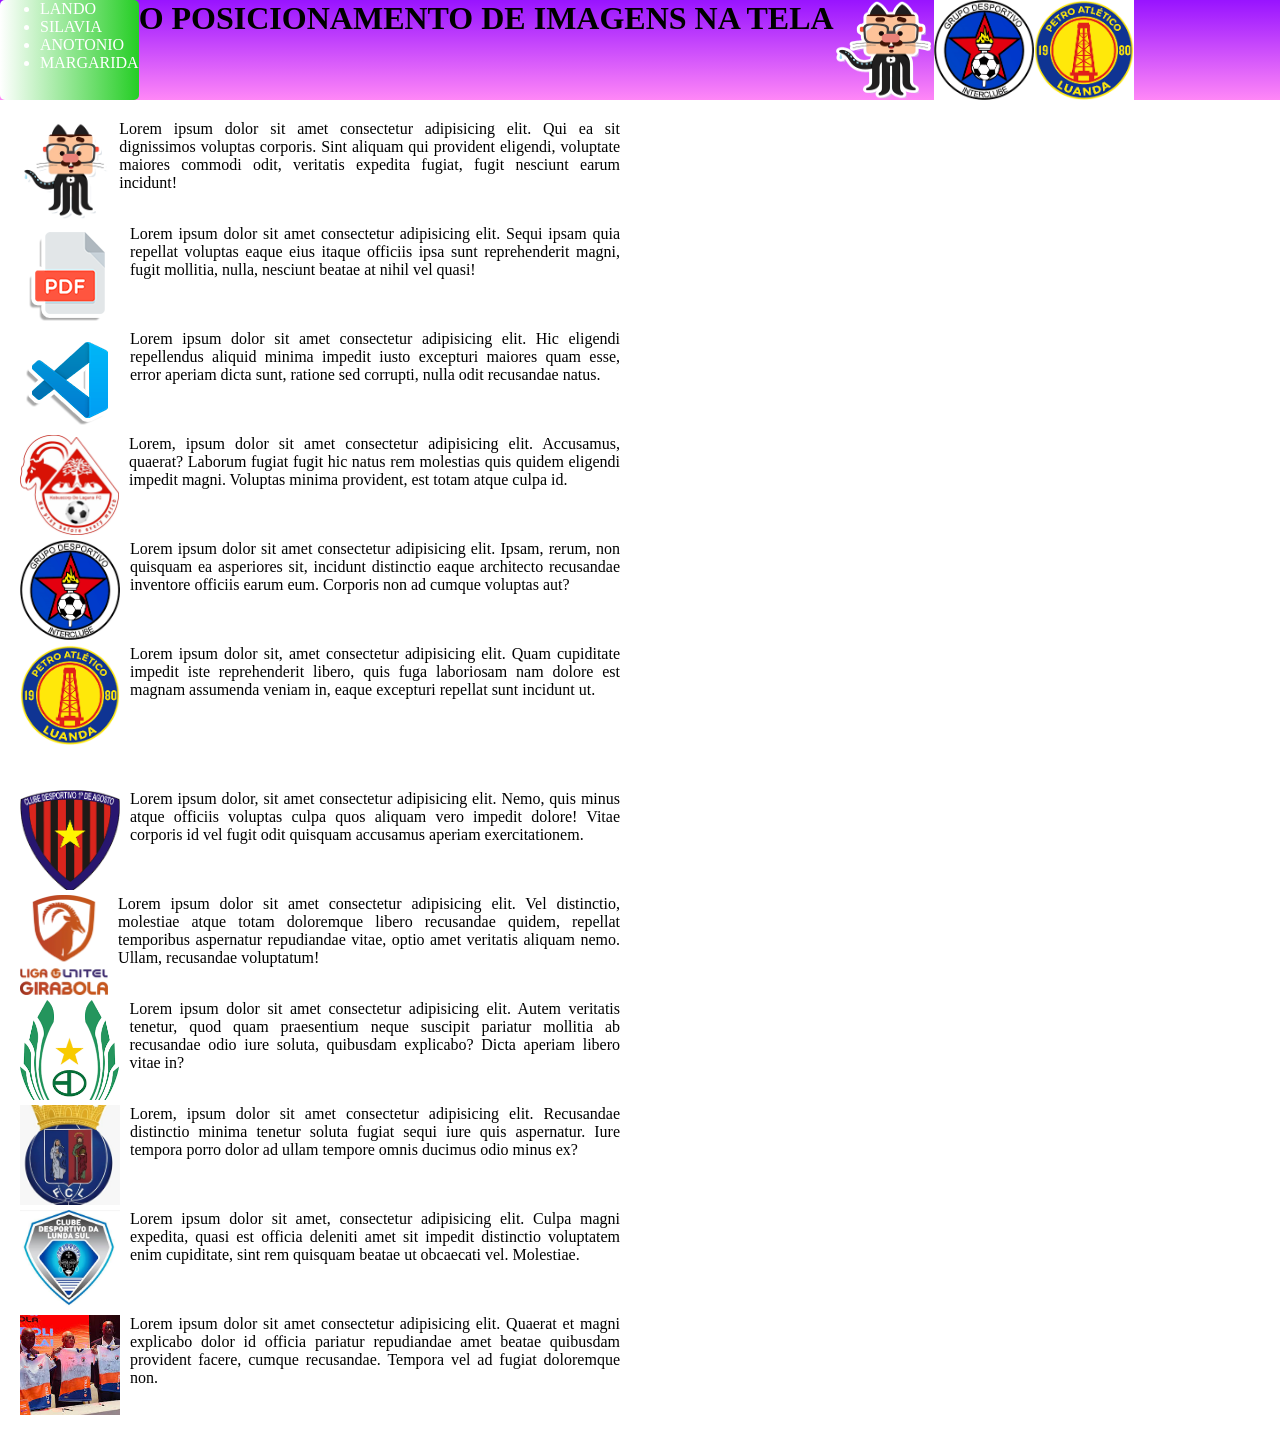
<file: ex001/index.html>
<!DOCTYPE html>
<html lang="en">
<head>
    <meta charset="UTF-8">
    <meta name="viewport" content="width=device-width, initial-scale=1.0">
    <title>propriedade background-img</title>
    <style>
        *{
            margin: 0;
        }
        section{
            margin: auto;
        }
      main{
        display: inline-block;
        margin: 20px 20px;
      }  
      div{
        display:flex;
        gap: 10px;
        margin-bottom: 5px;
        max-width: 600px;
        text-align: justify;
      }
      img{
        width: 100px;
        height: 100px;
      } 
      header{
        display: flex;
        background-image:linear-gradient(to bottom, rgba(144, 0, 255, 0.927) , rgba(255, 0, 238, 0.47));
      }
      nav{
        background-image: linear-gradient(to left, #25ce25 , #ffff);
        color: white;
        border-radius: 5px;
        
      }
    </style>
</head>
<body>
    <header>
        <nav>
            <ul>
                <li>LANDO</li>
                <li>SILAVIA</li>
                <li>ANOTONIO</li>
                <li>MARGARIDA</li>
            </ul>
        </nav>
          <h1> O POSICIONAMENTO DE IMAGENS NA TELA</h1>
          <img src="img/mascote.png" 
          alt="">
          <img src="img/inter.png" alt="">
          <img src="img/petro.png" alt="">
    </header>
    <section>
        <main>
          <div>
              <img src="img/mascote.png" alt="mascote">
              <p>Lorem ipsum dolor sit amet consectetur adipisicing elit. Qui ea sit dignissimos voluptas corporis. Sint aliquam qui provident eligendi, voluptate maiores commodi odit, veritatis expedita fugiat, fugit nesciunt earum incidunt!</p>
        
          </div>
          <div>
            <img src="img/pdf-icon.png" alt="logo do pdf">
            <p>Lorem ipsum dolor sit amet consectetur adipisicing elit. Sequi ipsam quia repellat voluptas eaque eius itaque officiis ipsa sunt reprehenderit magni, fugit mollitia, nulla, nesciunt beatae at nihil vel quasi!</p>
          </div>
          <div>
            <img src="img/vscode-icon.png" alt="logo do vs code">
            <p>Lorem ipsum dolor sit amet consectetur adipisicing elit. Hic eligendi repellendus aliquid minima impedit iusto excepturi maiores quam esse, error aperiam dicta sunt, ratione sed corrupti, nulla odit recusandae natus.</p>
          </div>
          <div>
            <img src="img/cabo.png" alt="logo do cabo">
            <p>Lorem, ipsum dolor sit amet consectetur adipisicing elit. Accusamus, quaerat? Laborum fugiat fugit hic natus rem molestias quis quidem eligendi impedit magni. Voluptas minima provident, est totam atque culpa id.</p>
          </div>
          <div>
            <img src="img/inter.png" alt="logo do inter">
            <p>Lorem ipsum dolor sit amet consectetur adipisicing elit. Ipsam, rerum, non quisquam ea asperiores sit, incidunt distinctio eaque architecto recusandae inventore officiis earum eum. Corporis non ad cumque voluptas aut?</p>
          </div>
          <div>
            <img src="img/petro.png" alt="logo do petro">
            <p>Lorem ipsum dolor sit, amet consectetur adipisicing elit. Quam cupiditate impedit iste reprehenderit libero, quis fuga laboriosam nam dolore est magnam assumenda veniam in, eaque excepturi repellat sunt incidunt ut.</p>
          </div>
        </main>
        <main>
            <div>
                <img src="img/primeiro2.png" alt="logo de agosto">
                <p>Lorem ipsum dolor, sit amet consectetur adipisicing elit. Nemo, quis minus atque officiis voluptas culpa quos aliquam vero impedit dolore! Vitae corporis id vel fugit odit quisquam accusamus aperiam exercitationem.</p>
            </div>
            <div>
                <img src="img/logo-vertical.webp" alt="logo">
                <p>Lorem ipsum dolor sit amet consectetur adipisicing elit. Vel distinctio, molestiae atque totam doloremque libero recusandae quidem, repellat temporibus aspernatur repudiandae vitae, optio amet veritatis aliquam nemo. Ullam, recusandae voluptatum!</p>
            </div>
            <div>
                <img src="img/sagrada.png" alt="sagrada esperança">
                <p>Lorem ipsum dolor sit amet consectetur adipisicing elit. Autem veritatis tenetur, quod quam praesentium neque suscipit pariatur mollitia ab recusandae odio iure soluta, quibusdam explicabo? Dicta aperiam libero vitae in?</p>
            </div>
            <div>
                <img src="img/luanda.jfif" alt="luanda">
                <p>Lorem, ipsum dolor sit amet consectetur adipisicing elit. Recusandae distinctio minima tenetur soluta fugiat sequi iure quis aspernatur. Iure tempora porro dolor ad ullam tempore omnis ducimus odio minus ex?</p>
            </div>
            <div>
                <img src="img/lunda-sul.jfif" alt="lunda sul">
                <p>Lorem ipsum dolor sit amet, consectetur adipisicing elit. Culpa magni expedita, quasi est officia deleniti amet sit impedit distinctio voluptatem enim cupiditate, sint rem quisquam beatae ut obcaecati vel. Molestiae.</p>
            </div>
            <div>
                <img src="img/dirigentes.jfif" alt="dirigentes">
                <p>Lorem ipsum dolor sit amet consectetur adipisicing elit. Quaerat et magni explicabo dolor id officia pariatur repudiandae amet beatae quibusdam provident facere, cumque recusandae. Tempora vel ad fugiat doloremque non.</p>
            </div>
        </main>
    </section>

    
</body>
</html>
</file>
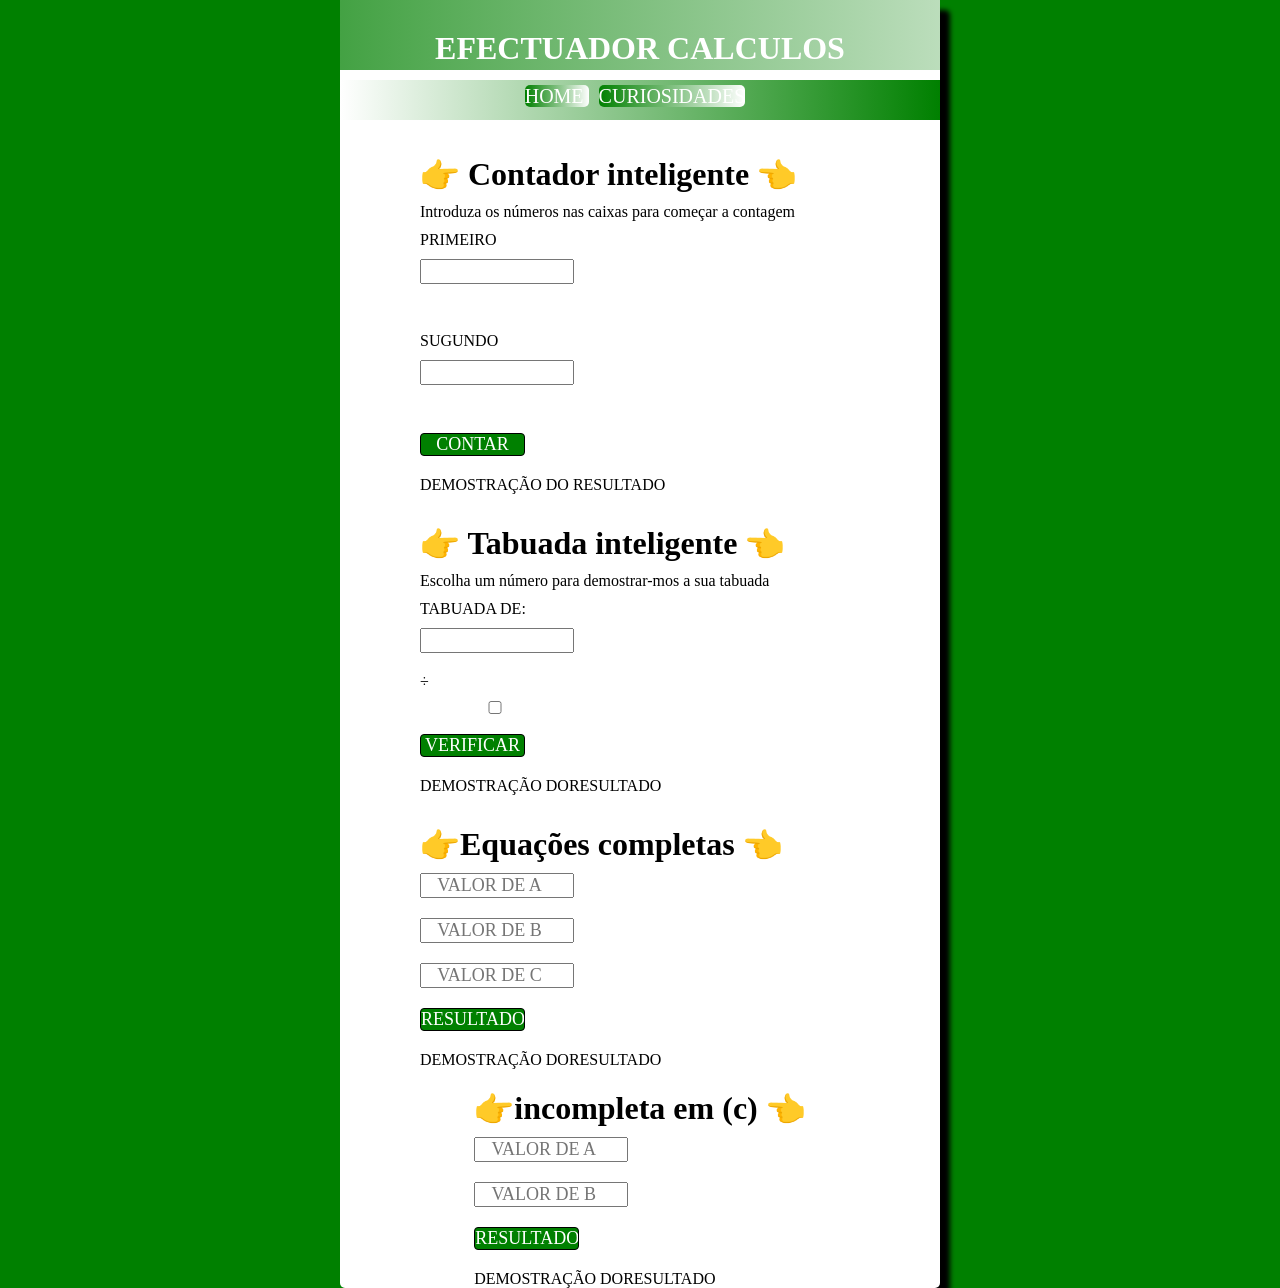
<file: ex002/index.html>
<!DOCTYPE html>
<html lang="pt-br">
<head>
    <meta charset="UTF-8">
    <meta name="viewport" content="width=device-width, initial-scale=1.0">
    <title>lando exercicios</title>
    <link rel="stylesheet" href="style.css">
</head>
<body>
    
    <main class="pincipal">
        <header>
        <h1>EFECTUADOR CALCULOS</h1>
       
    </header>
     <nav>
            <a href="#">HOME </a>
            <a href="#">CURIOSIDADES</a>
        </nav >
        <main class="primeiro">
            <h1> &#x1F449; Contador inteligente &#x1F448;  </h1>
            <p>Introduza os números nas caixas para começar a contagem</p>
            <label for="n1">PRIMEIRO</label>
            <input type="number" id="n1">  <br>
            <label for="n2">SUGUNDO</label>
            <input type="number"  id="n2"> <br>
            <input type="button" value="CONTAR" onclick="contardor()">
            <div id="resultado">
        <p>DEMOSTRAÇÃO DO RESULTADO</p>
        </div>
        </main>
        <main class="segundo">
            <h1> &#x1F449; Tabuada inteligente    &#x1F448; </h1>
            <p>Escolha um número para demostrar-mos a sua tabuada</p>
            <label for="n01">TABUADA DE:</label>
            <input type="number" id="n01"> 
           
            <label for="x2">÷</label>
            <input type="checkbox" name="x1" id="x2" >
            <input type="button" value="VERIFICAR" onclick="tabuada()">
            <div id="resultado2">
                <p>DEMOSTRAÇÃO DORESULTADO</p>
            </div>
        </main>
        <main class="terceiro">
            <h1>&#x1F449;Equações completas  &#x1F448;</h1>
            <input type="number"  id="a" placeholder="VALOR DE A">
             <input type="number"  id="b" placeholder="VALOR DE B">
              <input type="number"  id="c" placeholder="VALOR DE C">
              <input  type="button" value="RESULTADO" onclick="equação()">
              <div id="resultado3">
                <p>DEMOSTRAÇÃO DORESULTADO</p>
              </div>
        
        </main>

        <main class="quatro">
            <h1>&#x1F449;incompleta em (c) &#x1F448;</h1>

            <input type="number"  id="ia" placeholder="VALOR DE A">
            <input type="number"  id="ib" placeholder="VALOR DE B">
            <input type="button" value="RESULTADO" onclick="incompleta()">

            <div id="resultado4">
                <p>DEMOSTRAÇÃO DORESULTADO</p>
            </div>
        </main>
    </main>


    

   
    <script src="java.js"></script> 
</body>
</html>
</file>
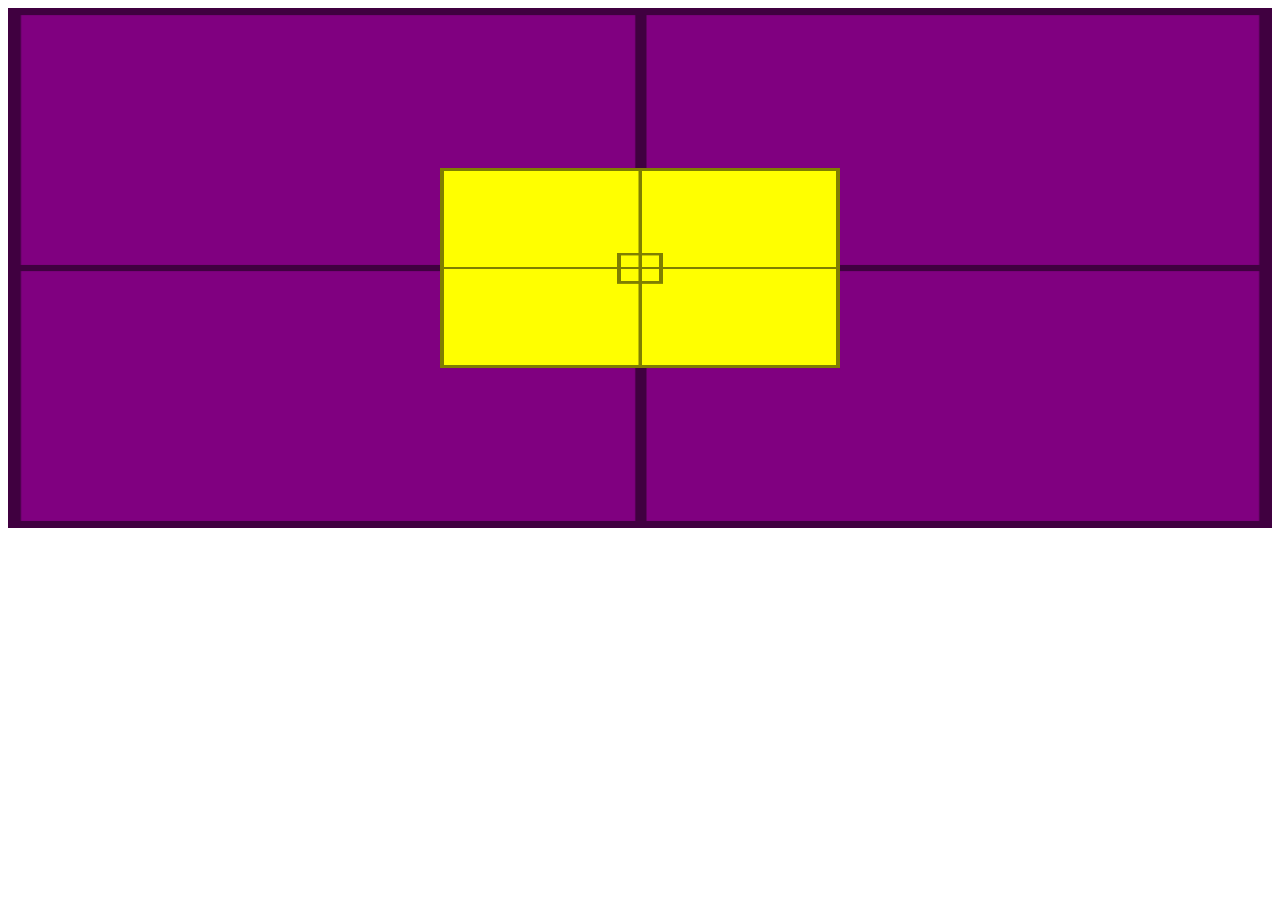
<file: ex004/index.html>
<!DOCTYPE html>
<html lang="pt-br">
<head>
    <meta charset="UTF-8">
    <meta name="viewport" content="width=device-width, initial-scale=1.0">
    <title>centralização vertical de imagem</title>
    <style>
        #conteiner{
            background-image: url("imagens-cap19/target001.png");
            background-size: 100% 100%;
            position: relative;
            background-color: purple;
            height: 500px;
            padding: 10px;
        
        }
        #conteudo{
             background-image: url("imagens-cap19/target001.png");
             background-position: center center;
            background-size: 100% 100%; 
            position: absolute;
            background-color: yellow;
            height: 200px;
            width: 400px;
            transform:translate(-50% , -50%) ;
    

            left: 50%;
            top:  50%;
        }   
    </style>
</head>
<body>
    <section id="conteiner">
        <article id="conteudo">

        </article>
    </section>
</body>
</html>
</file>
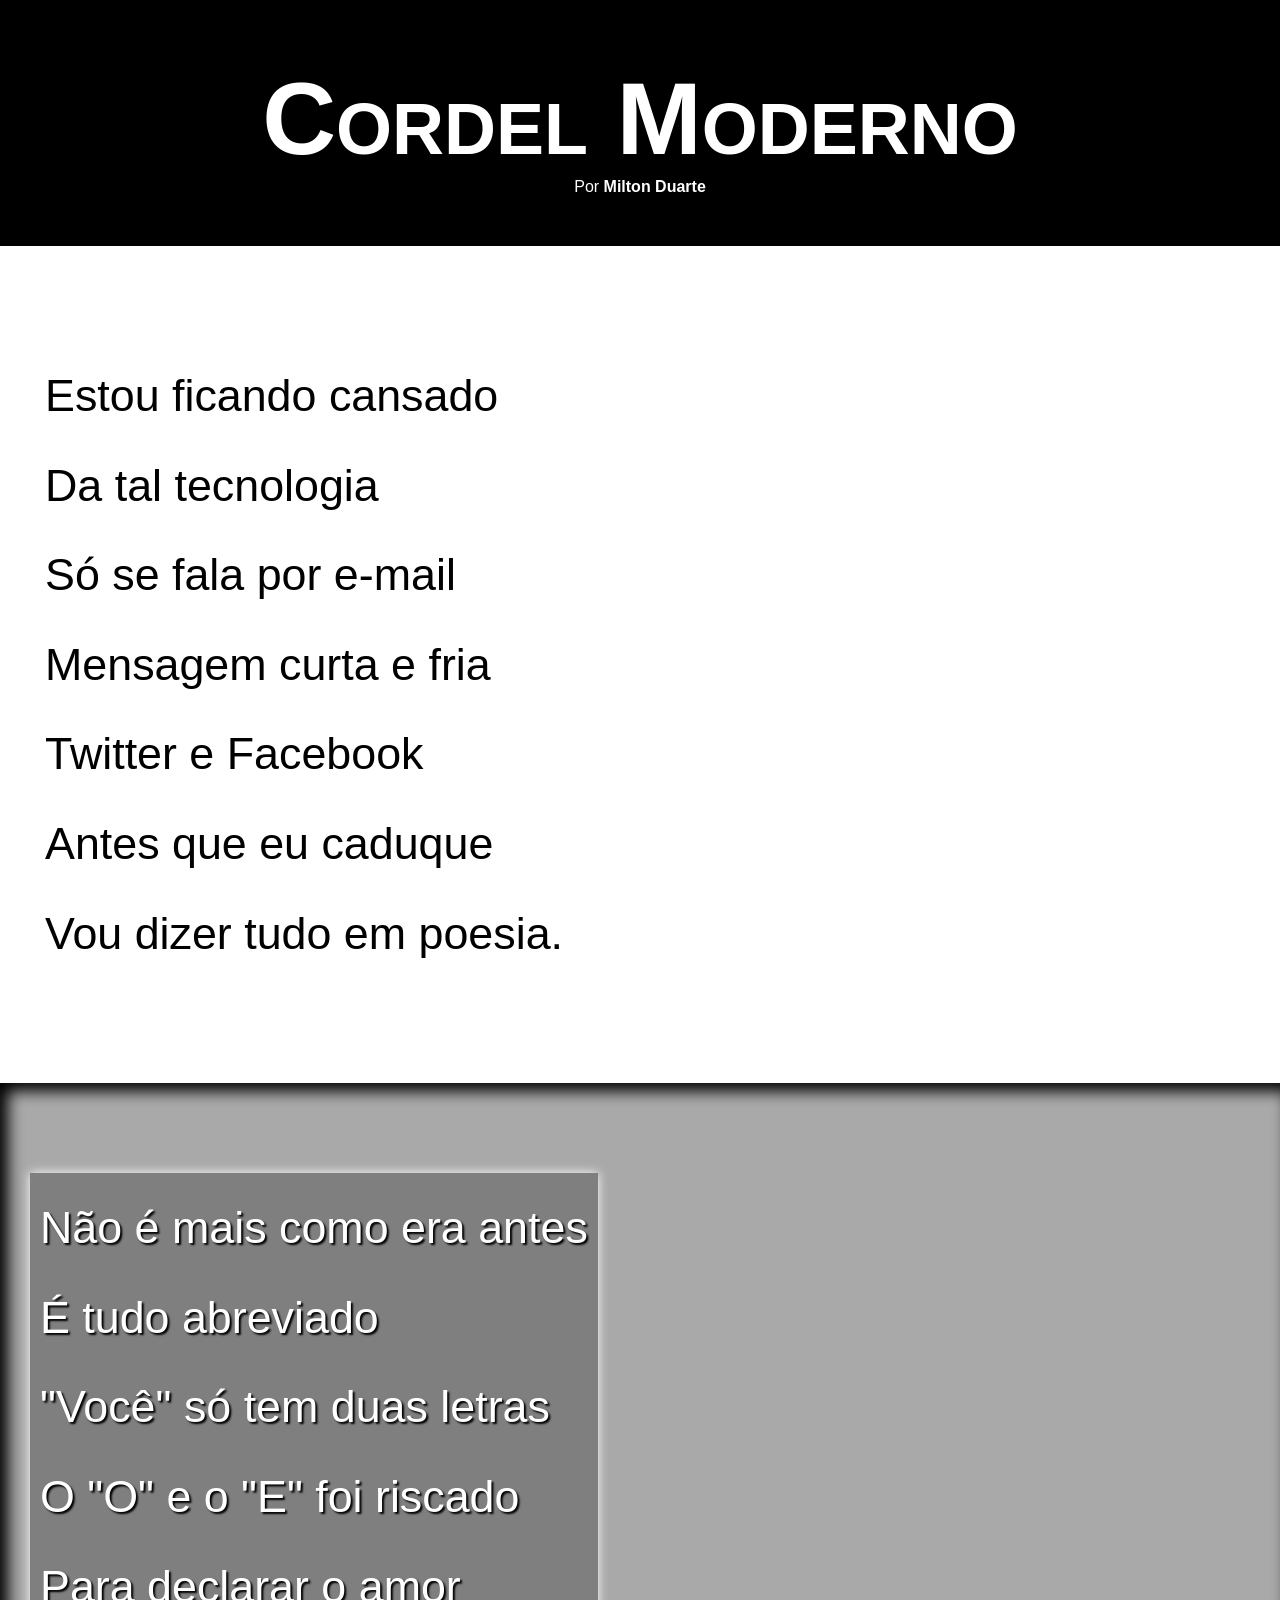
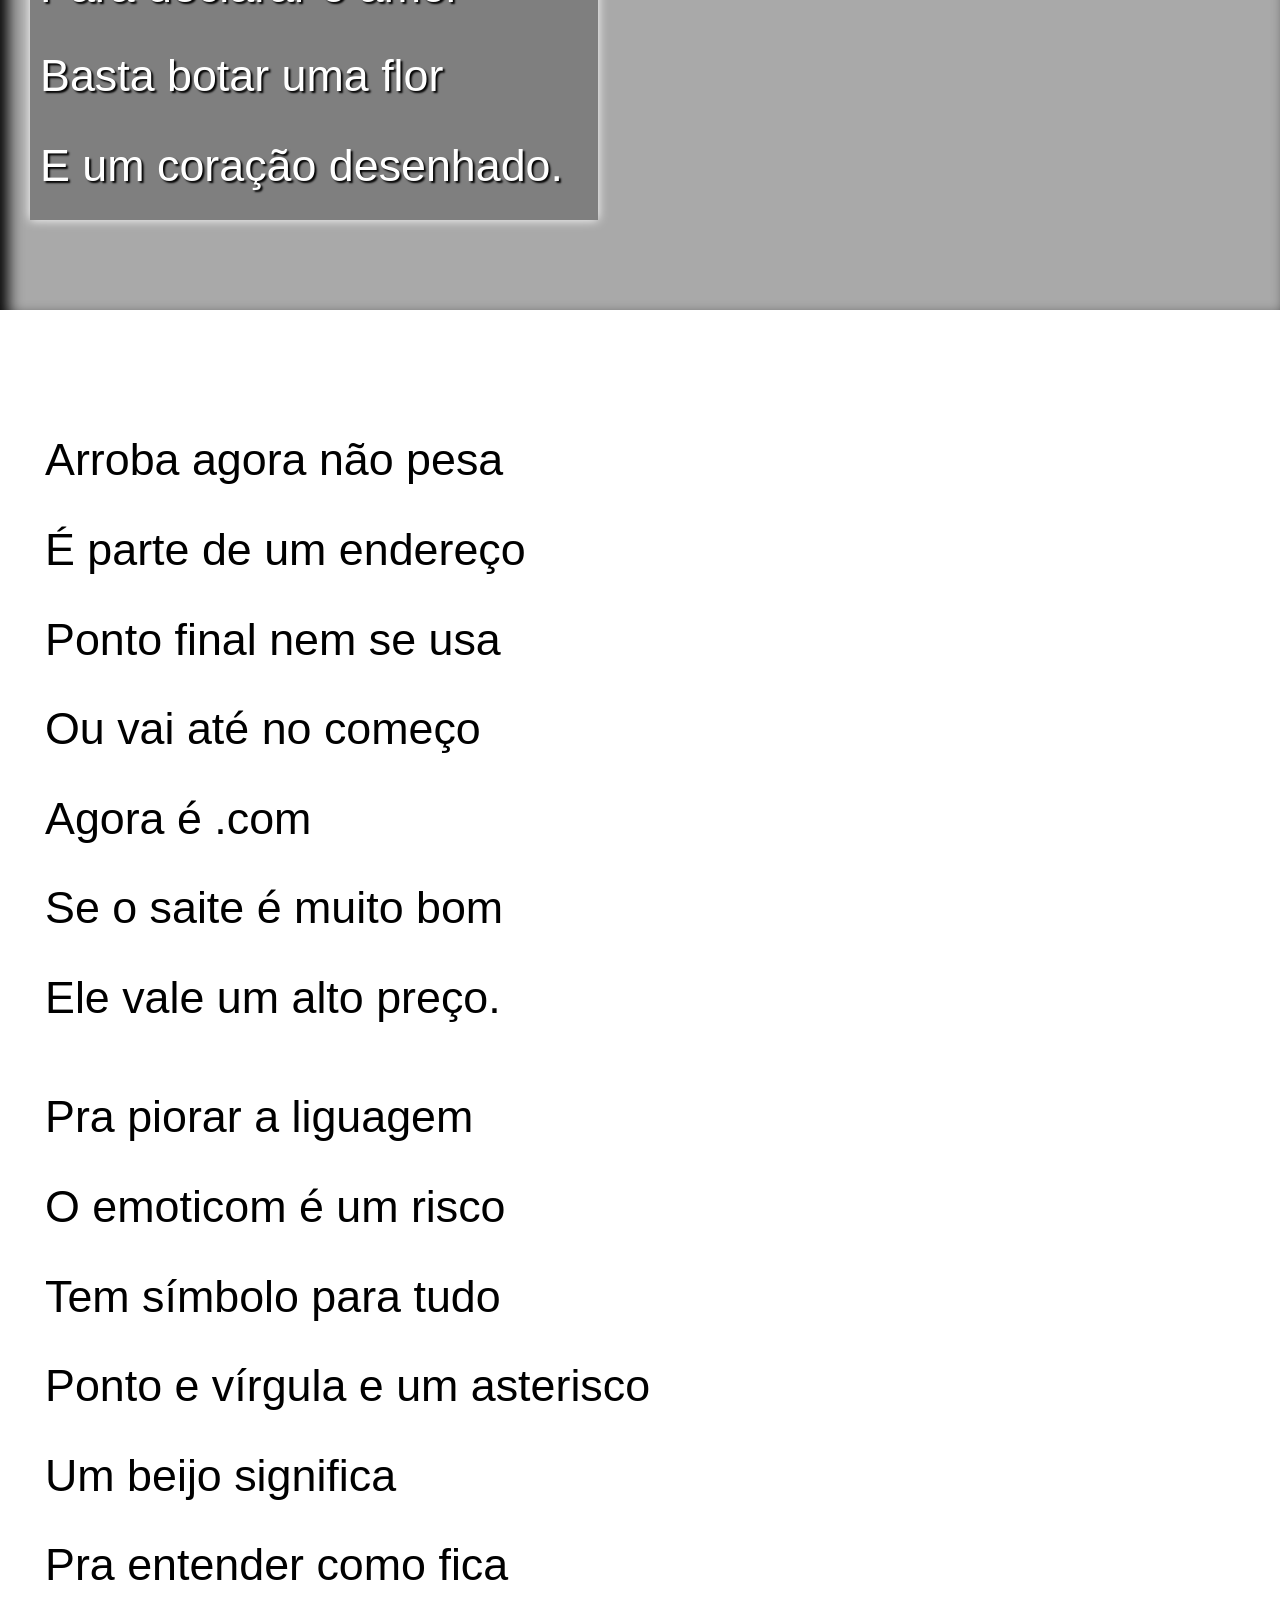
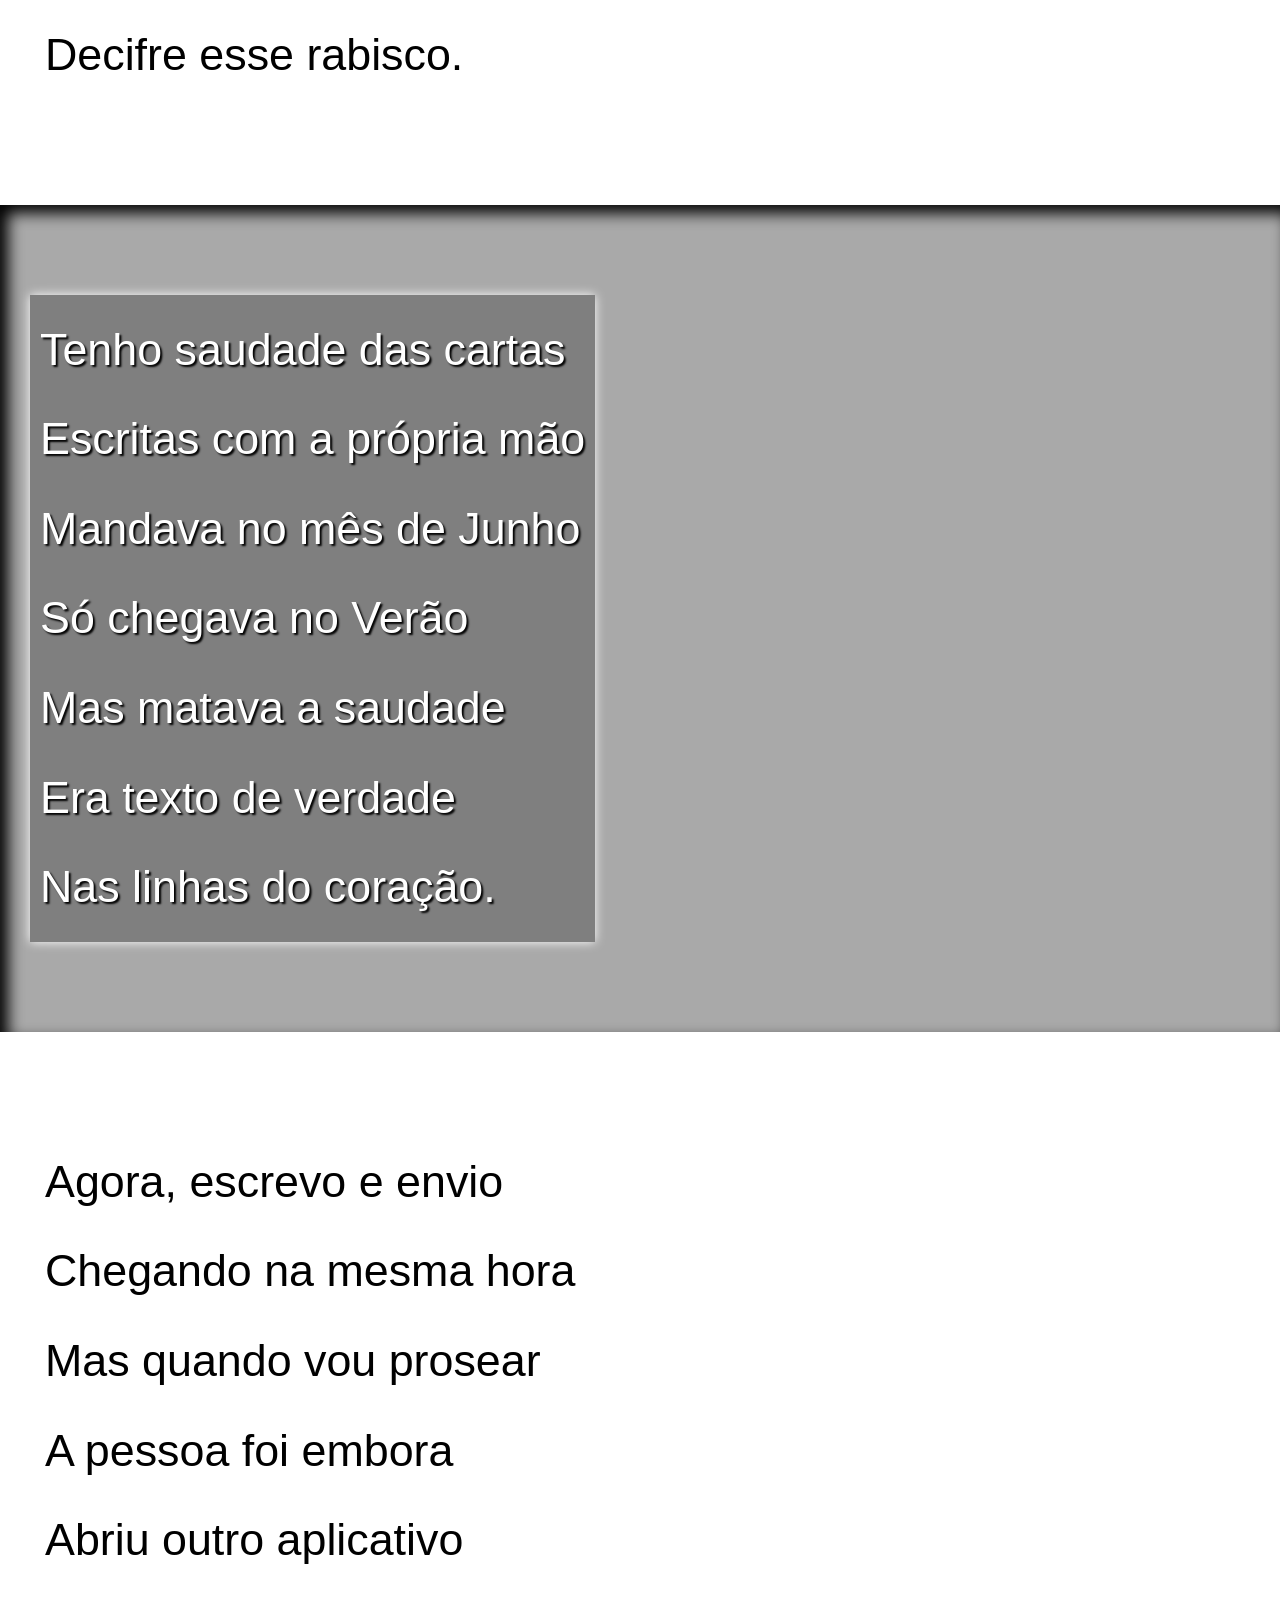
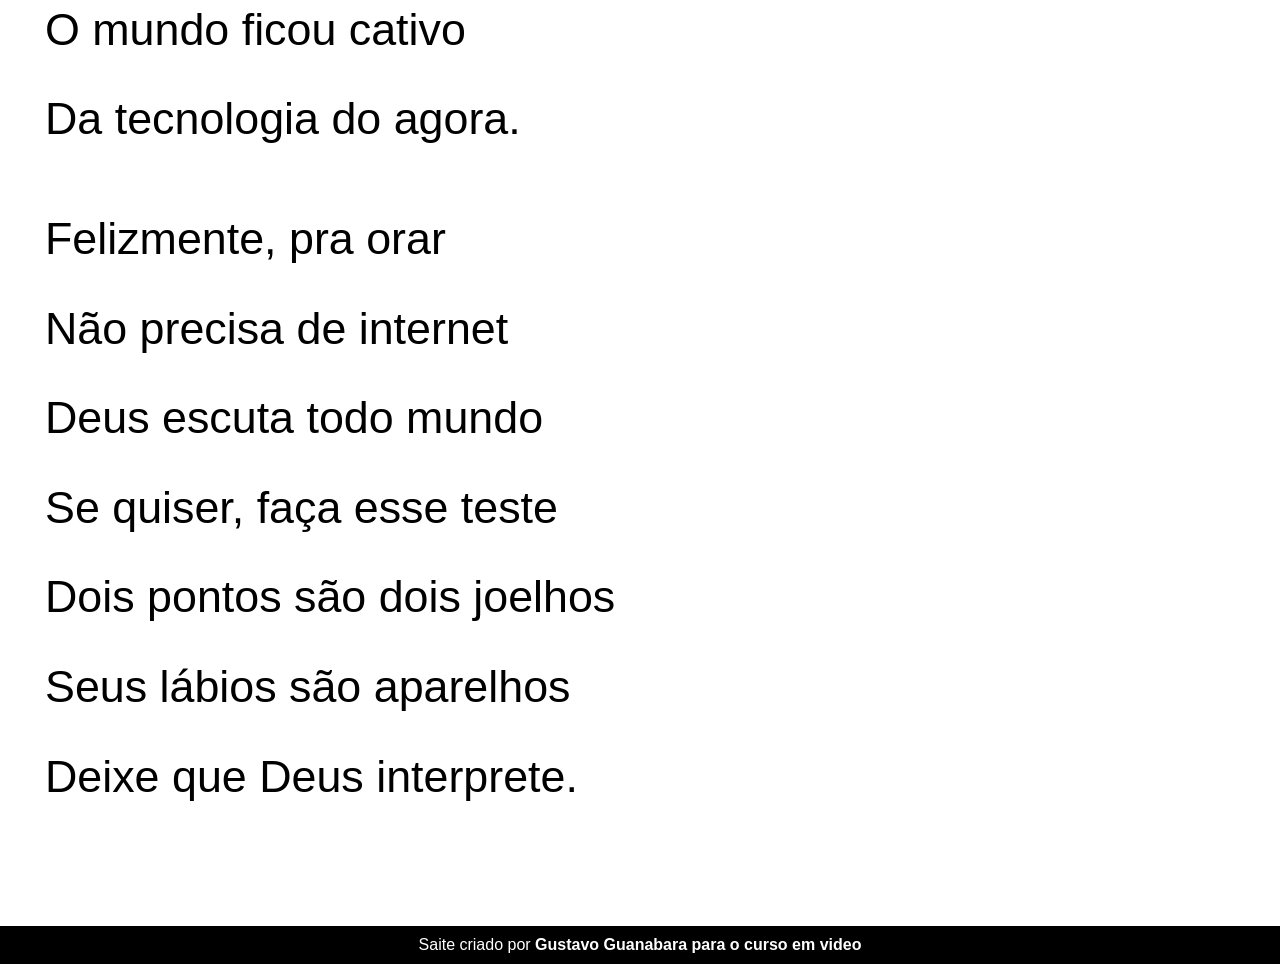
<file: ex005/index.html>
<!DOCTYPE html>
<html lang="pt-br">
<head>
    <meta charset="UTF-8">
    <meta name="viewport" content="width=device-width, initial-scale=1.0">
    <title>cordel moderno</title>
    <link rel="stylesheet" href="estilo.css">
</head>
<body>

    <header>
        <h1>Cordel Moderno</h1>
        <p>Por <a href="https://www.recantodasletras.com.br/poesias/3186743" target="_blank">Milton Duarte</a></p>
      
    </header>

    <section class="normal">
        <p>
            Estou ficando cansado <br>
            Da tal tecnologia <br>
            Só se fala por e-mail <br>
            Mensagem curta e fria <br>
            Twitter e Facebook <br>
            Antes que eu caduque <br>
            Vou dizer tudo em poesia. <br>
        </p>
    </section>

<section class="imagem" id="img-1">
    <p>
        Não é mais como era antes <br>
        É tudo abreviado        <br>
        "Você" só tem duas letras <br>
        O "O" e o "E" foi riscado <br>
        Para declarar o amor <br>
        Basta botar uma flor <br>
        E um coração desenhado. <br>
    </p>
</section>

<section class="normal">
    <p>
        Arroba agora não pesa <br>
        É parte de um endereço <br>
        Ponto final nem se usa <br>
        Ou vai até no começo <br>
        Agora é .com            <br>
        Se o saite é muito bom <br>
        Ele vale um alto preço.  <br>
    </p>
    <p>
        Pra piorar a liguagem <br>
        O emoticom é um risco <br>
        Tem símbolo para tudo  <br>
        Ponto e vírgula e um asterisco  <br>
        Um beijo significa  <br>
        Pra entender como fica  <br>
        Decifre esse rabisco.  <br>
    </p>
</section>

<section class="imagem" id="img-2">
    <p>
        Tenho saudade das cartas  <br>
        Escritas com a própria mão  <br>
        Mandava no mês de Junho  <br>
        Só chegava no Verão  <br>
        Mas matava a saudade  <br>
        Era texto de verdade  <br>
        Nas linhas do coração.  <br>
    </p>
</section>  

<section class="normal">
    <p>
        Agora, escrevo e envio  <br>
        Chegando na mesma hora  <br>
        Mas quando vou prosear  <br>
        A pessoa foi embora  <br>
        Abriu outro aplicativo  <br>
        O mundo ficou cativo  <br>
        Da tecnologia do agora.  <br>
    </p>

    <p>
        Felizmente, pra orar  <br>
        Não precisa de internet  <br>
        Deus escuta todo mundo  <br>
        Se quiser, faça esse teste  <br>
        Dois pontos são dois joelhos  <br>
        Seus lábios são aparelhos  <br>
        Deixe que Deus interprete.  <br>
    </p>
</section>
    
<footer>
       <p>Saite criado por <a href="https://gustavoguanabara.github.io" target="_blank">Gustavo Guanabara</a> <a href="https://www.cursoemvideo.com" target="_blank ">para o curso em video</a></p>
      
      
</footer>
</body>
</html>
</file>
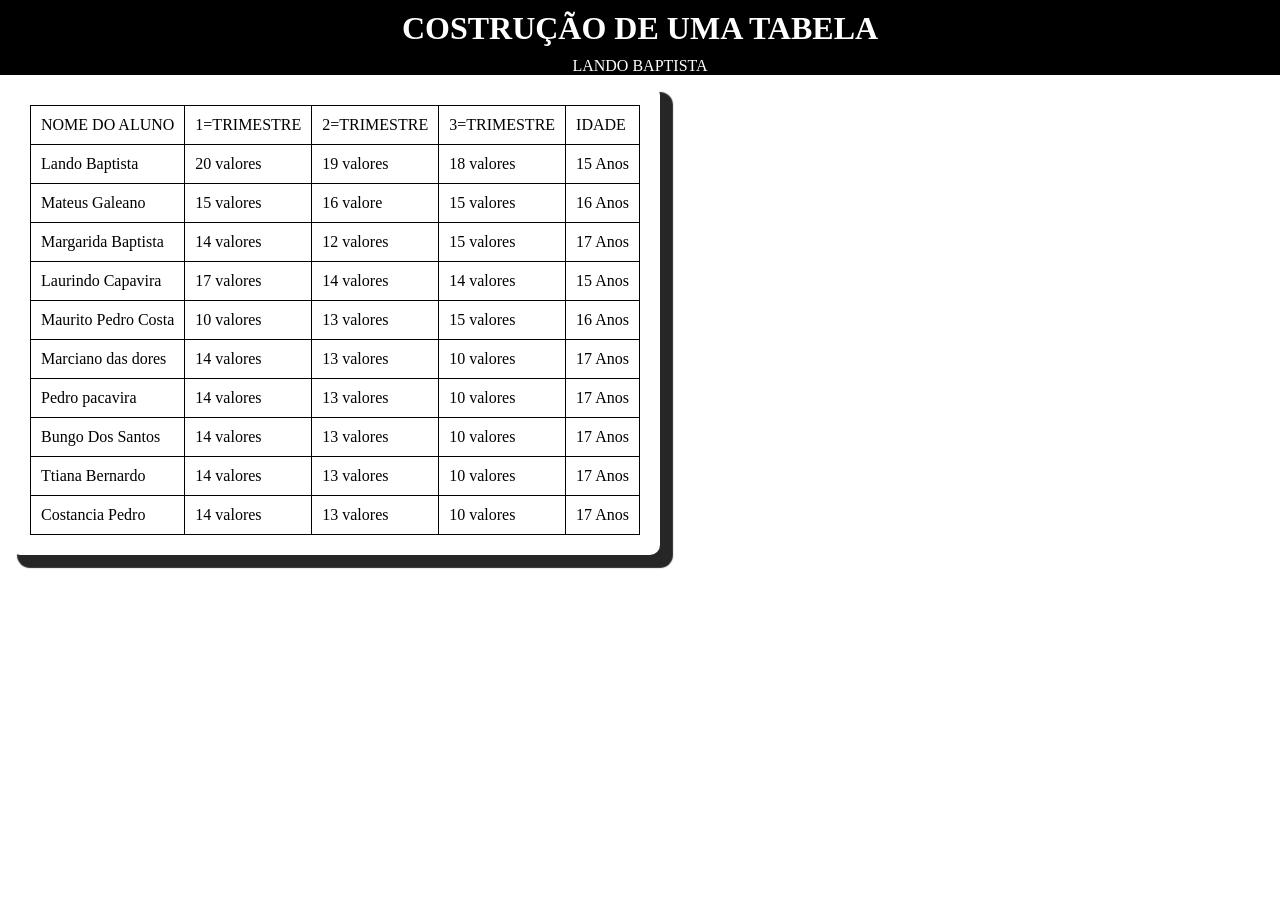
<file: ex007/index.html>
<!DOCTYPE html>
<html lang="pt-br">
<head>
    <meta charset="UTF-8">
    <meta name="viewport" content="width=device-width, initial-scale=1.0">
    <title>treinando construção de tabelas</title>
    <style>
        *{
            margin: 0px;
            padding: 0px;
        }
        body{
          
        }
        header{
          
            background-color: black;
            color: #FFFF;
            text-align: center;
            margin-bottom: 10px;
            a{color: #FFFF; text-decoration: none; padding-bottom: 10px;}
        }
        header > h1{
            padding: 10px;
        }
        main{
            margin-left: 10px;
            border-radius: 10px;
            display: inline-block;
          
            padding: 20px;
            box-shadow: 10px 10px 1px 3px #000000d9;
        }
        main > table{
     
            border-collapse: collapse;
            padding: 20px;
        }
        tr{
            width: 200px;
        }
        
        td{
            border: 1px solid black;
            padding: 10px;
        }
    </style>
</head>
<body>
    <header>
        <h1>COSTRUÇÃO DE UMA TABELA</h1>
        <a href="https://github.com/landobaptita">LANDO BAPTISTA</a>
    </header>
    <main>
        <table>
            <tr>
              <td>NOME DO ALUNO</td>
              <td>1=TRIMESTRE</td>
              <td>2=TRIMESTRE</td>
              <td>3=TRIMESTRE</td>
              <td>IDADE</td>
            </tr>
            <tr>
                <td>Lando Baptista</td>
                <td>20 valores</td>
                <td>19 valores</td>
                <td>18 valores</td>
                <td>15 Anos</td>
                
            </tr>

            <tr>
                 <td>Mateus Galeano</td>
                 <td>15 valores</td>
                 <td>16 valore</td>
                 <td>15 valores</td>
                 <td>16 Anos</td>
            </tr>

            <tr>
                <td>Margarida Baptista</td>
                <td>14 valores</td>
                <td>12 valores</td>
                <td>15 valores</td>
                <td>17 Anos</td>
            </tr>

            <tr>
                <td>Laurindo Capavira</td>
                <td>17 valores</td>
                <td>14 valores</td>
                <td>14 valores</td>
                <td>15 Anos</td>

            </tr>
            <tr>
                <td>Maurito Pedro Costa</td>
                <td>10 valores</td>
                <td>13 valores</td>
                <td>15 valores</td>
                <td>16 Anos</td>
            </tr>
            <tr>
                <td>Marciano das dores</td>
                <td>14 valores</td>
                <td>13 valores</td>
                <td>10 valores</td>
                <td>17 Anos</td>
            </tr>
             <tr>
                <td>Pedro pacavira</td>
                <td>14 valores</td>
                <td>13 valores</td>
                <td>10 valores</td>
                <td>17 Anos</td>
            </tr>
             <tr>
                <td>Bungo Dos Santos</td>
                <td>14 valores</td>
                <td>13 valores</td>
                <td>10 valores</td>
                <td>17 Anos</td>
            </tr>
             <tr>
                <td>Ttiana Bernardo</td>
                <td>14 valores</td>
                <td>13 valores</td>
                <td>10 valores</td>
                <td>17 Anos</td>
            </tr>
             <tr>
                <td>Costancia Pedro</td>
                <td>14 valores</td>
                <td>13 valores</td>
                <td>10 valores</td>
                <td>17 Anos</td>
            </tr>
        </table>
    </main>
    

        
</body>
</html>
</file>
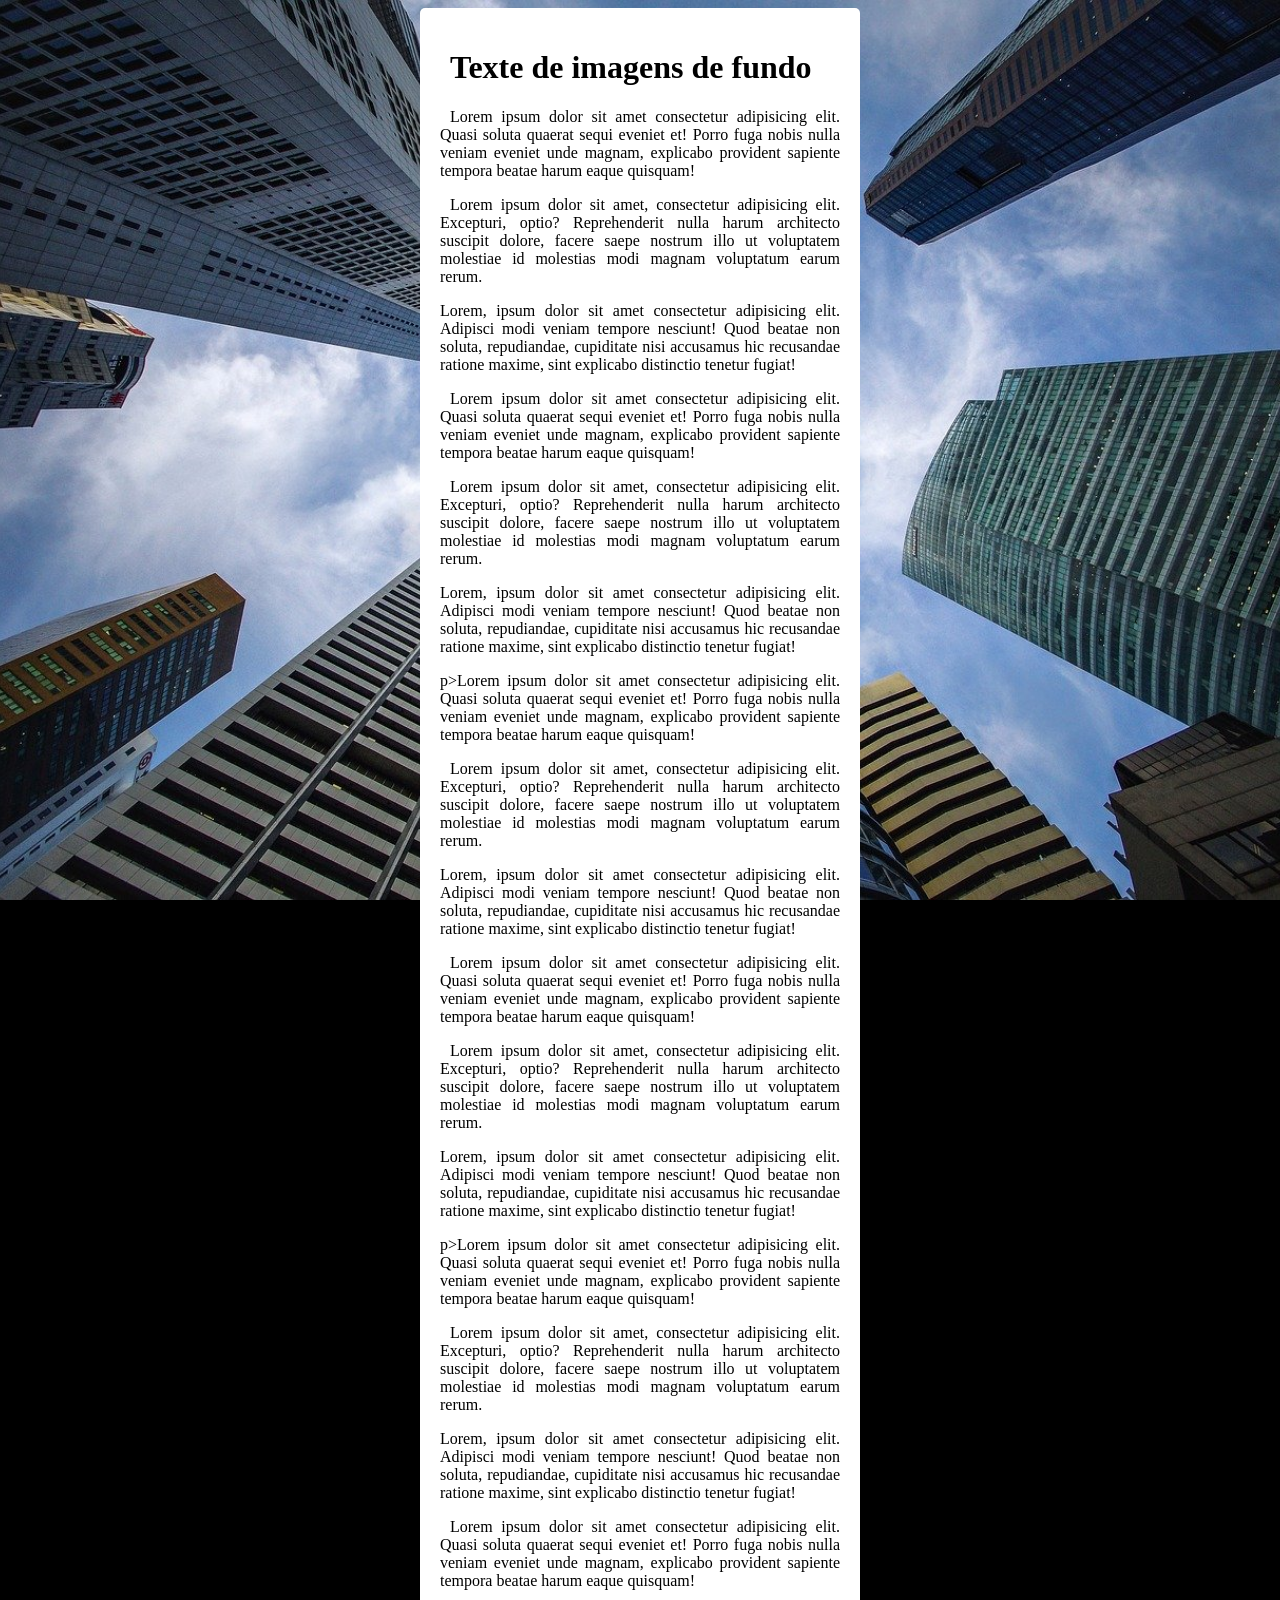
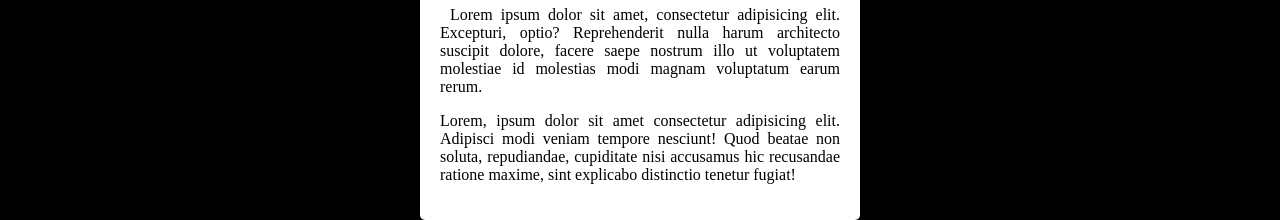
<file: ex003/inddex.html>
<!DOCTYPE html>
<html lang="en">
<head>
    <meta charset="UTF-8">
    <meta name="viewport" content="width=device-width, initial-scale=1.0">
    <title>fundo fixo de tela</title>
    <style>
        body{
            height: 98vh;
            background-color: black;
            background-image: url("img/wallpaper002.jpg");
            background-position: center center;
            background-repeat: no-repeat;
            background-size: cover;
            background-attachment:fixed;
        }
        main{
            text-indent: 10px;
           width: 400px;
            background-color: #ffff;
            padding: 20px;
            border-radius: 5px;
            margin: auto;
            text-align: justify;
        }
    </style>
</head>
<body>
    <main>
        <h1>Texte de imagens de fundo</h1>

        <p>Lorem ipsum dolor sit amet consectetur adipisicing elit. Quasi soluta quaerat sequi eveniet et! Porro fuga nobis nulla veniam eveniet unde magnam, explicabo provident sapiente tempora beatae harum eaque quisquam!</p>
         
        <p>Lorem ipsum dolor sit amet, consectetur adipisicing elit. Excepturi, optio? Reprehenderit nulla harum architecto suscipit dolore, facere saepe nostrum illo ut voluptatem molestiae id molestias modi magnam voluptatum earum rerum.</p>

        Lorem, ipsum dolor sit amet consectetur adipisicing elit. Adipisci modi veniam tempore nesciunt! Quod beatae non soluta, repudiandae, cupiditate nisi accusamus hic recusandae ratione maxime, sint explicabo distinctio tenetur fugiat!

        <p><p>Lorem ipsum dolor sit amet consectetur adipisicing elit. Quasi soluta quaerat sequi eveniet et! Porro fuga nobis nulla veniam eveniet unde magnam, explicabo provident sapiente tempora beatae harum eaque quisquam!</p>
         
        <p>Lorem ipsum dolor sit amet, consectetur adipisicing elit. Excepturi, optio? Reprehenderit nulla harum architecto suscipit dolore, facere saepe nostrum illo ut voluptatem molestiae id molestias modi magnam voluptatum earum rerum.</p>

        Lorem, ipsum dolor sit amet consectetur adipisicing elit. Adipisci modi veniam tempore nesciunt! Quod beatae non soluta, repudiandae, cupiditate nisi accusamus hic recusandae ratione maxime, sint explicabo distinctio tenetur fugiat!
</p>
p>Lorem ipsum dolor sit amet consectetur adipisicing elit. Quasi soluta quaerat sequi eveniet et! Porro fuga nobis nulla veniam eveniet unde magnam, explicabo provident sapiente tempora beatae harum eaque quisquam!</p>
         
        <p>Lorem ipsum dolor sit amet, consectetur adipisicing elit. Excepturi, optio? Reprehenderit nulla harum architecto suscipit dolore, facere saepe nostrum illo ut voluptatem molestiae id molestias modi magnam voluptatum earum rerum.</p>

        Lorem, ipsum dolor sit amet consectetur adipisicing elit. Adipisci modi veniam tempore nesciunt! Quod beatae non soluta, repudiandae, cupiditate nisi accusamus hic recusandae ratione maxime, sint explicabo distinctio tenetur fugiat!

        <p><p>Lorem ipsum dolor sit amet consectetur adipisicing elit. Quasi soluta quaerat sequi eveniet et! Porro fuga nobis nulla veniam eveniet unde magnam, explicabo provident sapiente tempora beatae harum eaque quisquam!</p>
         
        <p>Lorem ipsum dolor sit amet, consectetur adipisicing elit. Excepturi, optio? Reprehenderit nulla harum architecto suscipit dolore, facere saepe nostrum illo ut voluptatem molestiae id molestias modi magnam voluptatum earum rerum.</p>

        Lorem, ipsum dolor sit amet consectetur adipisicing elit. Adipisci modi veniam tempore nesciunt! Quod beatae non soluta, repudiandae, cupiditate nisi accusamus hic recusandae ratione maxime, sint explicabo distinctio tenetur fugiat!
</p>
p>Lorem ipsum dolor sit amet consectetur adipisicing elit. Quasi soluta quaerat sequi eveniet et! Porro fuga nobis nulla veniam eveniet unde magnam, explicabo provident sapiente tempora beatae harum eaque quisquam!</p>
         
        <p>Lorem ipsum dolor sit amet, consectetur adipisicing elit. Excepturi, optio? Reprehenderit nulla harum architecto suscipit dolore, facere saepe nostrum illo ut voluptatem molestiae id molestias modi magnam voluptatum earum rerum.</p>

        Lorem, ipsum dolor sit amet consectetur adipisicing elit. Adipisci modi veniam tempore nesciunt! Quod beatae non soluta, repudiandae, cupiditate nisi accusamus hic recusandae ratione maxime, sint explicabo distinctio tenetur fugiat!

        <p><p>Lorem ipsum dolor sit amet consectetur adipisicing elit. Quasi soluta quaerat sequi eveniet et! Porro fuga nobis nulla veniam eveniet unde magnam, explicabo provident sapiente tempora beatae harum eaque quisquam!</p>
         
        <p>Lorem ipsum dolor sit amet, consectetur adipisicing elit. Excepturi, optio? Reprehenderit nulla harum architecto suscipit dolore, facere saepe nostrum illo ut voluptatem molestiae id molestias modi magnam voluptatum earum rerum.</p>

        Lorem, ipsum dolor sit amet consectetur adipisicing elit. Adipisci modi veniam tempore nesciunt! Quod beatae non soluta, repudiandae, cupiditate nisi accusamus hic recusandae ratione maxime, sint explicabo distinctio tenetur fugiat!
</p>
    </main>
</body>
</html>
</file>
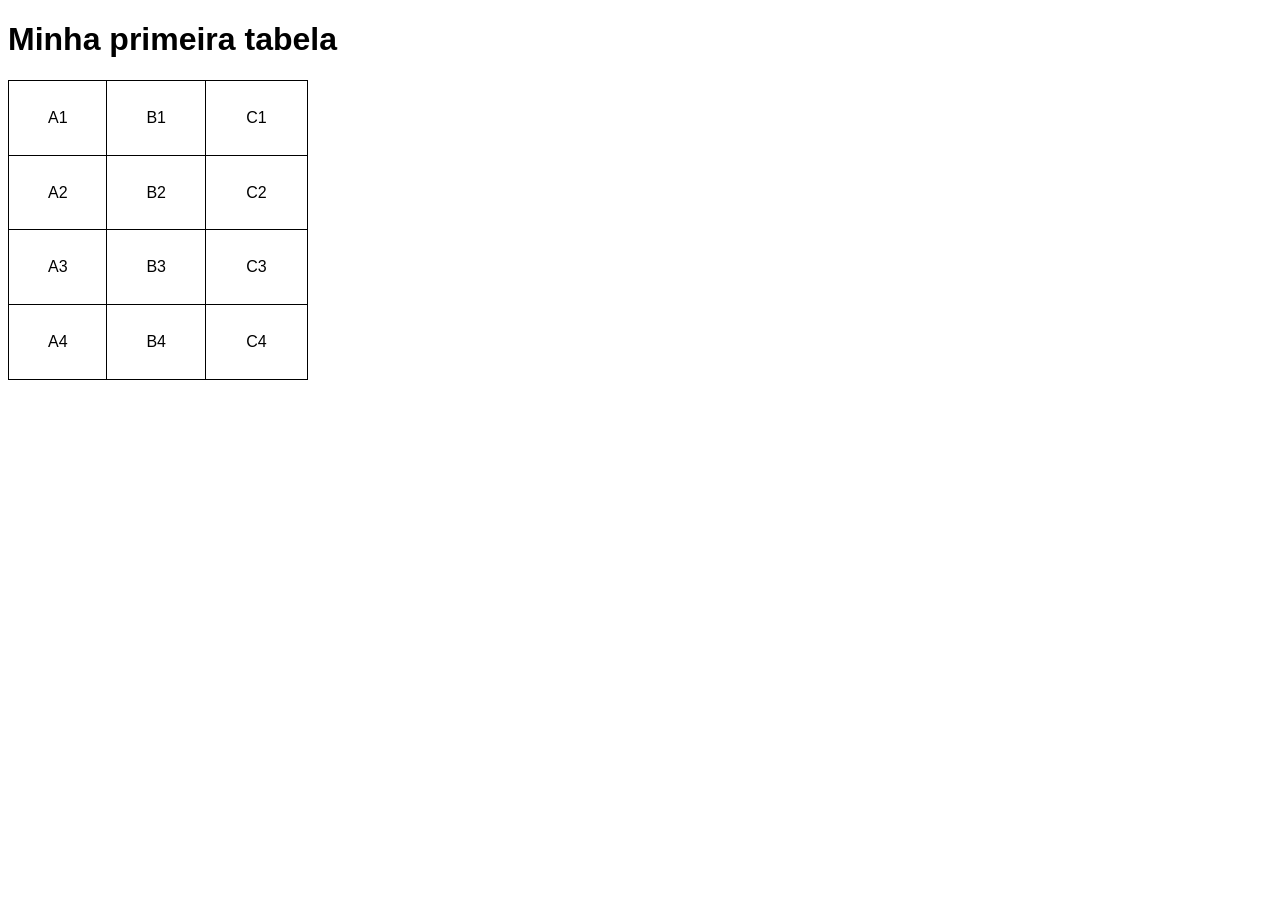
<file: ex006/tabela01.html>
<!DOCTYPE html>
<html lang="pt-br">
<head>
    <meta charset="UTF-8">
    <meta name="viewport" content="width=device-width, initial-scale=1.0">
    <title>criando tabela do zero</title>
    <style>
        body{
            font-family: Arial, Helvetica, sans-serif;
        }
        table{
            width: 300px;
            height: 300px;
            border-collapse: collapse; 
        }
        td{
            border: 1px solid ;
            padding: 2px;
            text-align: center;
            vertical-align:middle ;

        }
    </style>
</head>
<body>
    <h1>Minha primeira tabela</h1>

    <table>
      
        <tr>
            <td>A1</td>
            <td>B1</td>
            <td>C1</td>
        </tr>
        <tr>
            <td>A2</td>
            <td>B2</td>
            <td>C2</td>
        </tr>
        <tr>
            <td>A3</td>
            <td>B3</td>
            <td>C3</td>
        </tr>
        <tr>
            <td>A4</td>
            <td>B4</td>
            <td>C4</td>
        </tr>
    </table>
</body>
</html>
</file>
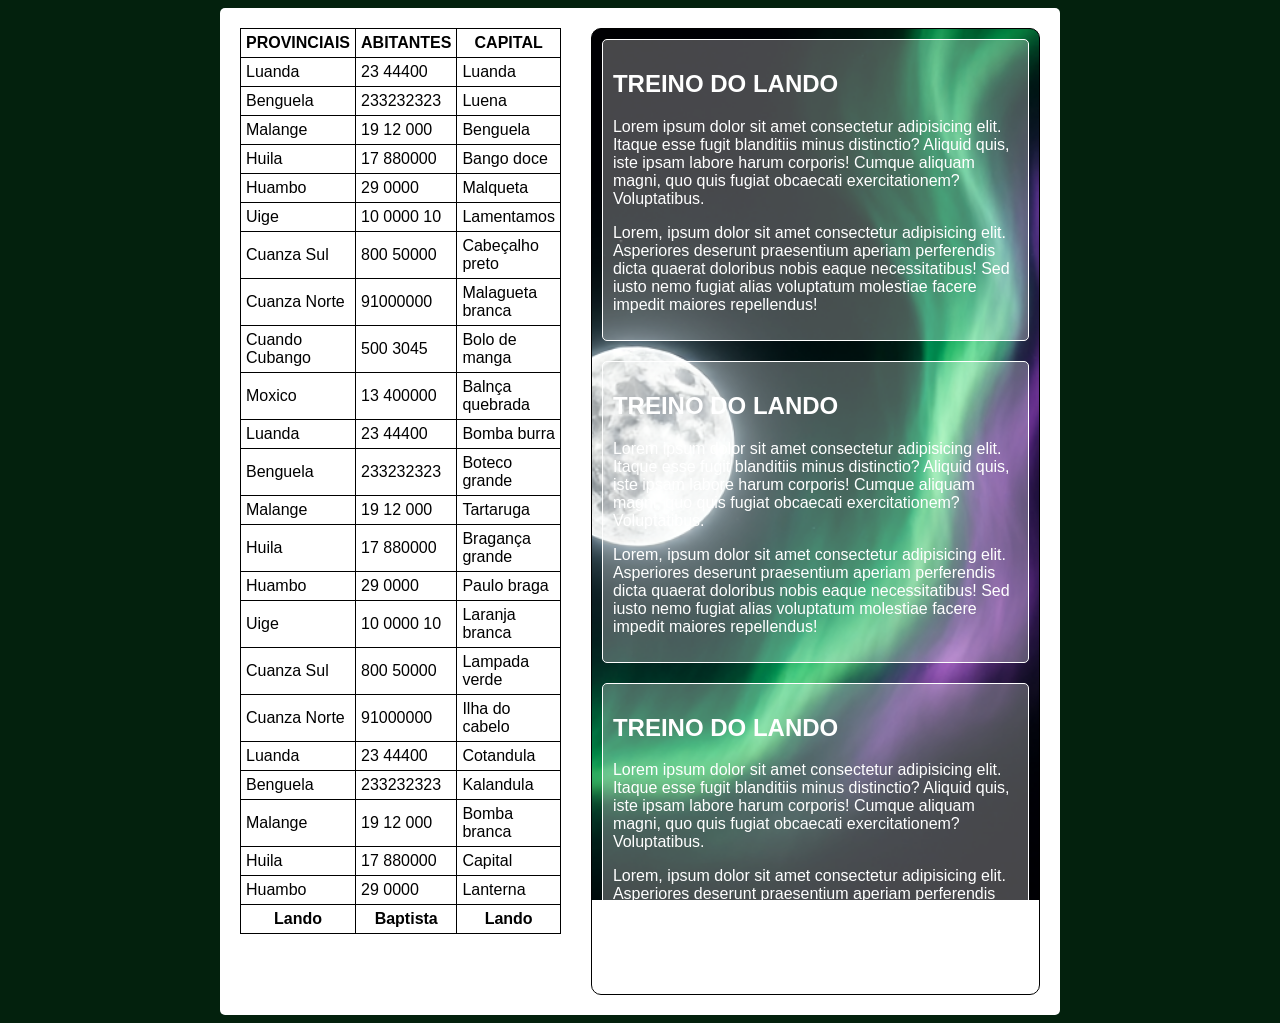
<file: ex009/tabela-grande.html>
<!DOCTYPE html>
<html lang="en">
<head>
    <meta charset="UTF-8">
    <meta name="viewport" content="width=device-width, initial-scale=1.0">
    <title>tabela grande</title>
    <style>
        body{
           font-family: 'Segoe UI', Tahoma, Geneva, Verdana, sans-serif;
           background-color: #03210d;
        }
        main{
            background-color: #FFFF;
            max-width: 800px;
            min-width: 400px;
            padding: 20px;
            border-radius: 5px;
            display: flex;
            margin: auto;
          

        }
        main >div{

            width: 350px;
            
            border: 0.5px solid;
            padding: 10px;
            border-radius: 2px;
         
            
        }
        table{
            border-collapse: collapse;
        }
        td , th{
            border: 1px solid ;
              padding:5px;
              border-radius: 4px;
        }
        main > .esquerda{
            border-radius: 10px;
            border: 1px solid;
            margin-left: 30px;
            display: flex;
            flex-direction: column;
            background-image: url("img/lua.png");
            background-position: left center;
            background-size: cover;
            background-attachment: fixed;

        }
        .esquerda > div{
            border-radius: 5px;
            padding: 10px;
            margin: 10px;
            border: 1px solid;
            color: #ffff;
          background-color: #ffffff47;
          

        }
        .direita{
            background-color: #FFFF;
        }
        thead , tfoot , tbody{
            border-radius: 2px;
           background-color: #FFF;
        }
        
        
    </style>
</head>
<body>
  

    <main>
        <section class="direita">
            <table>
                <thead>
                  <tr>
                   
                    <th>PROVINCIAIS</th>
                    <th>ABITANTES</th>
                    <th>CAPITAL</th>
            
                  </tr>
                </thead>
                <tbody>
                    <tr>
                      
                        <td>Luanda</td>
                        <td>23 44400</td>
                        <td>Luanda</td>
                    </tr>
                    <tr>
                        <td>Benguela</td>
                        <td>233232323</td>
                          <td>Luena</td>
                    </tr>
                    <tr>
                        <td>Malange</td>
                        <td>19 12 000</td>
                          <td>Benguela</td>
                    </tr>
                    <tr>
                        <td>Huila</td>
                        <td>17 880000</td>
                        <td>Bango doce</td>
                    </tr>
                    <tr>
                        <td>Huambo</td>
                        <td>29 0000</td>
                        <td>Malqueta</td>
                    </tr>
                    <tr>
                        <td>Uige</td>
                        <td>10 0000 10</td>
                        <td>Lamentamos</td>
                    </tr>
                    <tr>
                        <td>Cuanza Sul</td>
                        <td>800 50000</td>
                        <td>Cabeçalho preto</td>
                    </tr>
                    <tr>
                        <td>Cuanza Norte</td>
                        <td>91000000</td>
                        <td>Malagueta branca</td>
                    </tr>
                    <tr>
                        <td>Cuando Cubango</td>
                        <td>500 3045</td>
                        <td>Bolo de manga</td>
                    </tr>
                    <tr>
                        <td>Moxico</td>
                        <td>13 400000</td>
                        <td>Balnça quebrada</td>
                    </tr>
            
                    <tr>
                        <td>Luanda</td>
                        <td>23 44400</td>
                        <td>Bomba burra</td>
                    </tr>
                    <tr>
                        <td>Benguela</td>
                        <td>233232323</td>
                        <td>Boteco grande</td>
                    </tr>
                    <tr>
                        <td>Malange</td>
                        <td>19 12 000</td>
                        <td>Tartaruga</td>
                    </tr>
                    <tr>
                        <td>Huila</td>
                        <td>17 880000</td>
                        <td>Bragança grande</td>
                    </tr>
                    <tr>
                        <td>Huambo</td>
                        <td>29 0000</td>
                        <td>Paulo braga</td>
                    </tr>
                    <tr>
                        <td>Uige</td>
                        <td>10 0000 10</td>
                        <td>Laranja branca</td>
                    </tr>
                    <tr>
                        <td>Cuanza Sul</td>
                        <td>800 50000</td>
                        <td>Lampada verde</td>
                    </tr>
                    <tr>
                        <td>Cuanza Norte</td>
                        <td>91000000</td>
                        <td>Ilha do cabelo</td>
                    </tr>
            
                    <tr>
                        <td>Luanda</td>
                        <td>23 44400</td>
                        <td>Cotandula</td>
                    </tr>
                    <tr>
                        <td>Benguela</td>
                        <td>233232323</td>
                        <td>Kalandula</td>
                    </tr>
                    <tr>
                        <td>Malange</td>
                        <td>19 12 000</td>
                        <td>Bomba branca</td>
                    </tr>
                    <tr>
                        <td>Huila</td>
                        <td>17 880000</td>
                        <td>Capital</td>
                    </tr>
                    <tr>
                        <td>Huambo</td>
                        <td>29 0000</td>
                        <td>Lanterna </td>
                    </tr>
            
            
                </tbody>
                <tfoot>
                    <tr>
                        <th>Lando</th>
                        <th>Baptista</th>
                        <th>Lando</th>
                    </tr>
                </tfoot>
            </table>

            
        </section>

        <section class="esquerda">
            <div>
                <h2>TREINO DO LANDO </h2>
                <p>Lorem ipsum dolor sit amet consectetur adipisicing elit. Itaque esse fugit blanditiis minus distinctio? Aliquid quis, iste ipsam labore harum corporis! Cumque aliquam magni, quo quis fugiat obcaecati exercitationem? Voluptatibus.</p>
                <p>
                    Lorem, ipsum dolor sit amet consectetur adipisicing elit. Asperiores deserunt praesentium aperiam perferendis dicta quaerat doloribus nobis eaque necessitatibus! Sed iusto nemo fugiat alias voluptatum molestiae facere impedit maiores repellendus!
                </p>
            
            </div>
            
            <div>
                <h2>TREINO DO LANDO </h2>
                <p>Lorem ipsum dolor sit amet consectetur adipisicing elit. Itaque esse fugit blanditiis minus distinctio? Aliquid quis, iste ipsam labore harum corporis! Cumque aliquam magni, quo quis fugiat obcaecati exercitationem? Voluptatibus.</p>
                <p>
                    Lorem, ipsum dolor sit amet consectetur adipisicing elit. Asperiores deserunt praesentium aperiam perferendis dicta quaerat doloribus nobis eaque necessitatibus! Sed iusto nemo fugiat alias voluptatum molestiae facere impedit maiores repellendus!
                </p>
            
            </div>

             <div>
                <h2>TREINO DO LANDO </h2>
                <p>Lorem ipsum dolor sit amet consectetur adipisicing elit. Itaque esse fugit blanditiis minus distinctio? Aliquid quis, iste ipsam labore harum corporis! Cumque aliquam magni, quo quis fugiat obcaecati exercitationem? Voluptatibus.</p>
                <p>
                    Lorem, ipsum dolor sit amet consectetur adipisicing elit. Asperiores deserunt praesentium aperiam perferendis dicta quaerat doloribus nobis eaque necessitatibus! Sed iusto nemo fugiat alias voluptatum molestiae facere impedit maiores repellendus!
                </p>
            
            </div>
        </section>
        
    </main>
</body>
</html>
</file>
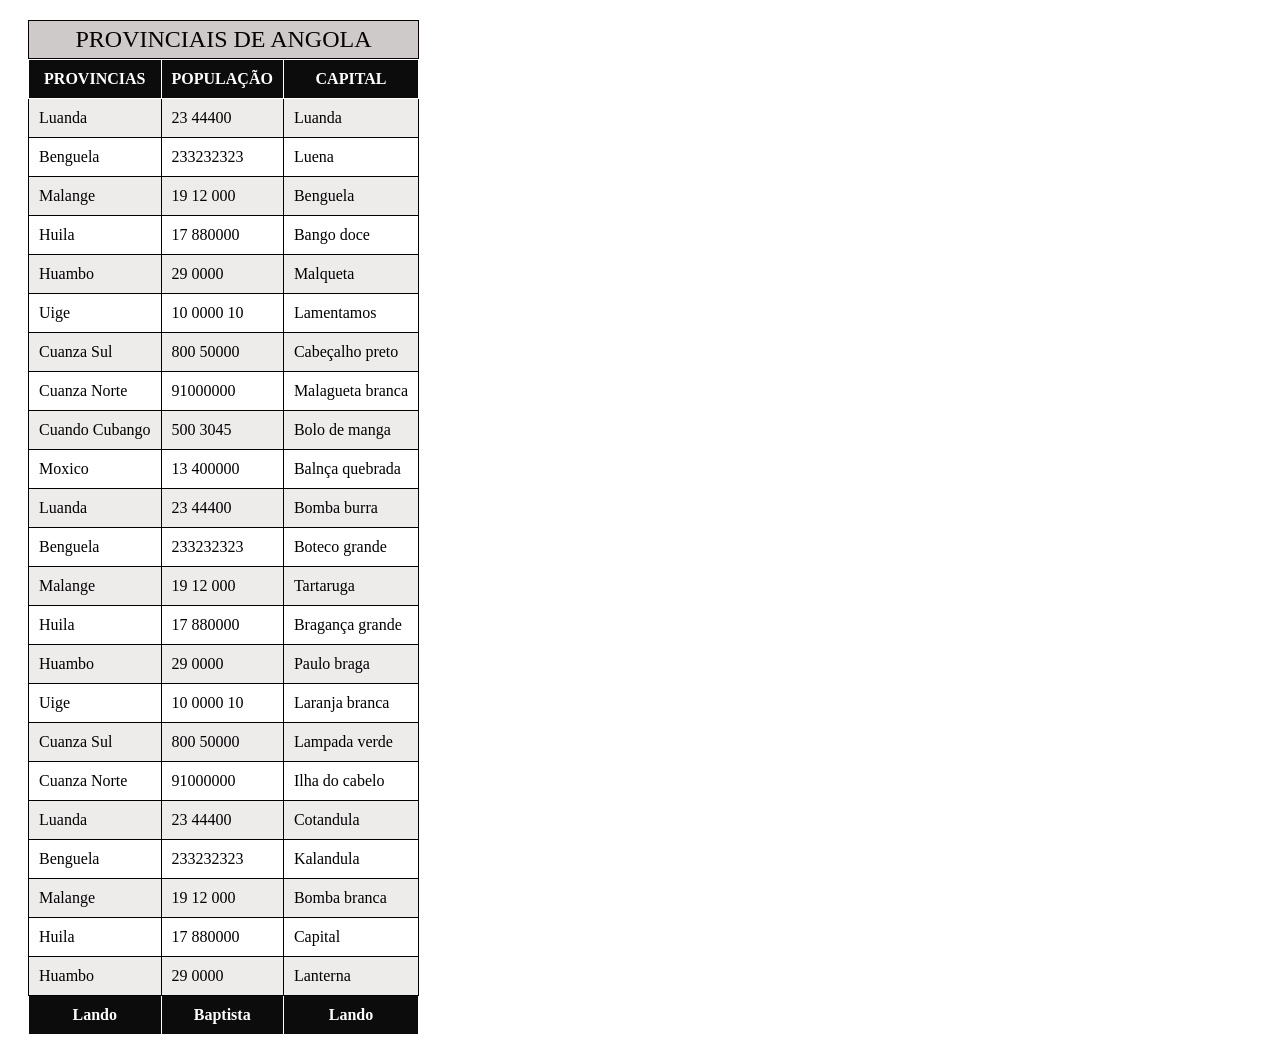
<file: ex010/tabela.zebra.html>
<!DOCTYPE html>
<html lang="en">
<head>
    <meta charset="UTF-8">
    <meta name="viewport" content="width=device-width, initial-scale=1.0">
    <title>tabela com efeito zebrado</title>
    <style>
        table{
            border-collapse: collapse;
            margin: 20px;
        }
        caption{
            padding: 5px;
            background-color: #cecaca;
            color: #060000;
            border: 0.5px solid;
            font-size: 1.5em;
          
        }
        thead , tfoot{
          background-color:#000000f3;
          color: #FFFF;
          
        }
        tbody >tr:nth-child(odd){
            background-color: #eeebeb;
        }
        th, td{
            padding:10px;
            border:1px solid ;
        }
    </style>
</head>
<body>

    <table>
        <caption>PROVINCIAIS DE ANGOLA</caption>
        <thead>
            <tr>
                <th scope="col">PROVINCIAS</th>
                <th scope="col">POPULAÇÃO</th>
                <th scope="col">CAPITAL</th>
            </tr>
        </thead>
     <tbody>
                    <tr>
                      
                        <td>Luanda</td>
                        <td>23 44400</td>
                        <td>Luanda</td>
                    </tr>
                    <tr>
                        <td>Benguela</td>
                        <td>233232323</td>
                          <td>Luena</td>
                    </tr>
                    <tr>
                        <td>Malange</td>
                        <td>19 12 000</td>
                          <td>Benguela</td>
                    </tr>
                    <tr>
                        <td>Huila</td>
                        <td>17 880000</td>
                        <td>Bango doce</td>
                    </tr>
                    <tr>
                        <td>Huambo</td>
                        <td>29 0000</td>
                        <td>Malqueta</td>
                    </tr>
                    <tr>
                        <td>Uige</td>
                        <td>10 0000 10</td>
                        <td>Lamentamos</td>
                    </tr>
                    <tr>
                        <td>Cuanza Sul</td>
                        <td>800 50000</td>
                        <td>Cabeçalho preto</td>
                    </tr>
                    <tr>
                        <td>Cuanza Norte</td>
                        <td>91000000</td>
                        <td>Malagueta branca</td>
                    </tr>
                    <tr>
                        <td>Cuando Cubango</td>
                        <td>500 3045</td>
                        <td>Bolo de manga</td>
                    </tr>
                    <tr>
                        <td>Moxico</td>
                        <td>13 400000</td>
                        <td>Balnça quebrada</td>
                    </tr>
            
                    <tr>
                        <td>Luanda</td>
                        <td>23 44400</td>
                        <td>Bomba burra</td>
                    </tr>
                    <tr>
                        <td>Benguela</td>
                        <td>233232323</td>
                        <td>Boteco grande</td>
                    </tr>
                    <tr>
                        <td>Malange</td>
                        <td>19 12 000</td>
                        <td>Tartaruga</td>
                    </tr>
                    <tr>
                        <td>Huila</td>
                        <td>17 880000</td>
                        <td>Bragança grande</td>
                    </tr>
                    <tr>
                        <td>Huambo</td>
                        <td>29 0000</td>
                        <td>Paulo braga</td>
                    </tr>
                    <tr>
                        <td>Uige</td>
                        <td>10 0000 10</td>
                        <td>Laranja branca</td>
                    </tr>
                    <tr>
                        <td>Cuanza Sul</td>
                        <td>800 50000</td>
                        <td>Lampada verde</td>
                    </tr>
                    <tr>
                        <td>Cuanza Norte</td>
                        <td>91000000</td>
                        <td>Ilha do cabelo</td>
                    </tr>
            
                    <tr>
                        <td>Luanda</td>
                        <td>23 44400</td>
                        <td>Cotandula</td>
                    </tr>
                    <tr>
                        <td>Benguela</td>
                        <td>233232323</td>
                        <td>Kalandula</td>
                    </tr>
                    <tr>
                        <td>Malange</td>
                        <td>19 12 000</td>
                        <td>Bomba branca</td>
                    </tr>
                    <tr>
                        <td>Huila</td>
                        <td>17 880000</td>
                        <td>Capital</td>
                    </tr>
                    <tr>
                        <td>Huambo</td>
                        <td>29 0000</td>
                        <td>Lanterna </td>
                    </tr>
            
            
                </tbody>
                <tfoot>
                    <tr>
                        <th>Lando</th>
                        <th>Baptista</th>
                        <th>Lando</th>
                    </tr>
                </tfoot>
            </table>
</body>
</html>
</file>
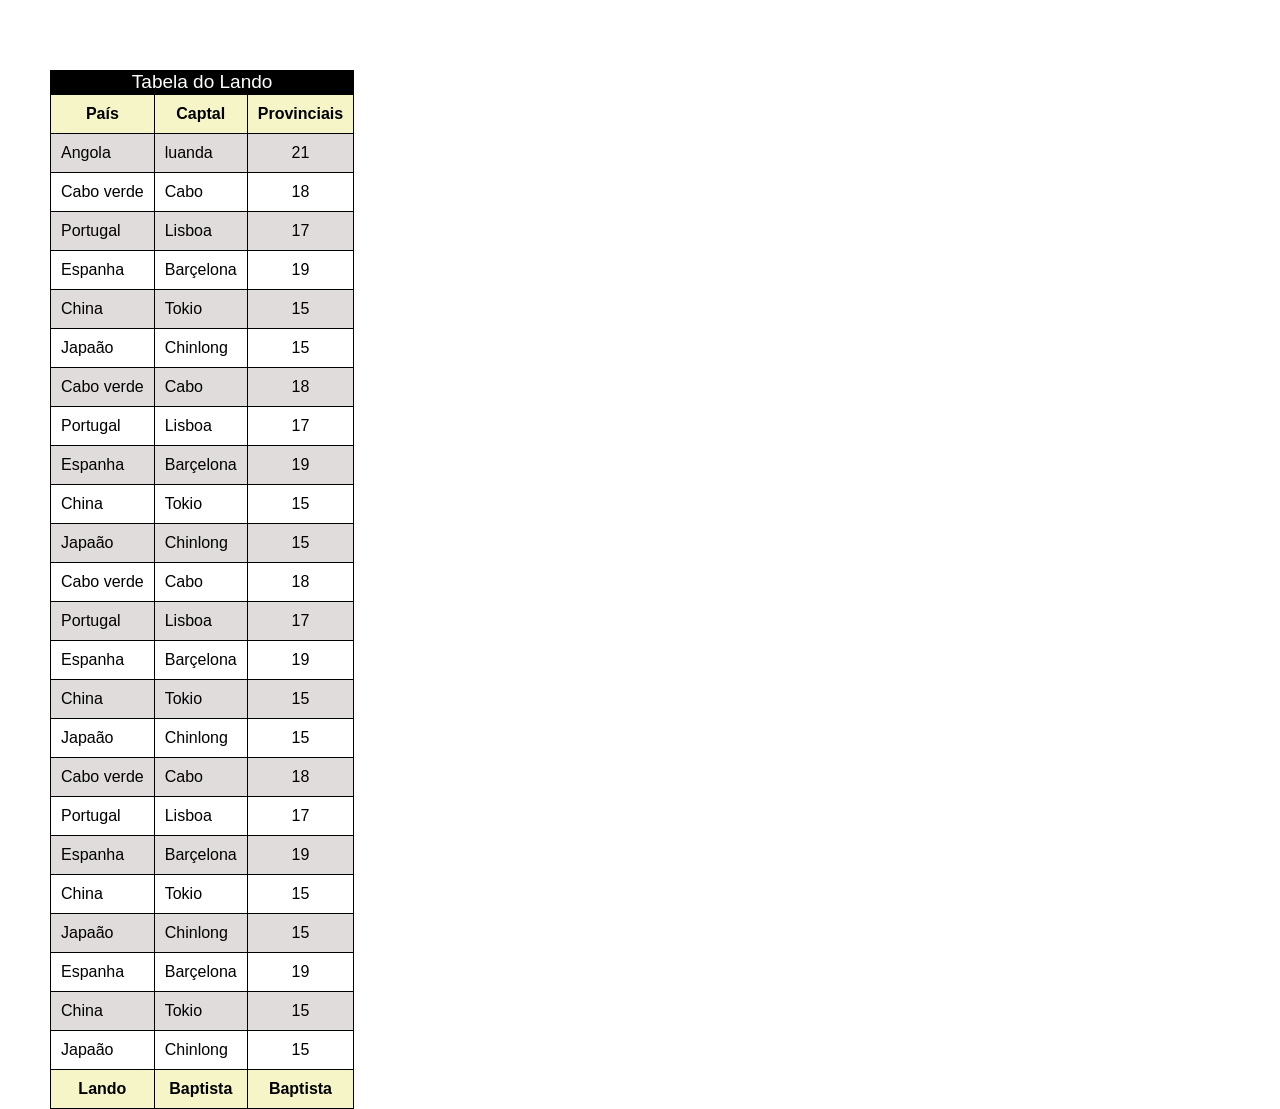
<file: ex011/tabela-lb.html>
<!DOCTYPE html>
<html lang="pt-br">
<head>
    <meta charset="UTF-8">
    <meta name="viewport" content="width=device-width, initial-scale=1.0">
    <title>tabela do lando</title>
    <link rel="stylesheet" href="estilo.css">
</head>
<body>
   

    <main>
        <table>
            <caption>Tabela do Lando</caption>
            <thead>
                <tr>
                    <th>País</th>
                    <th>Captal</th>
                    <th>Provinciais</th>
                </tr>
            </thead>
            <tbody>
                    <tr>
                    <td>Angola</td>
                    <td>luanda</td>
                    <td id="nu">21</td>
                    </tr>
                    <tr>
                        <td>Cabo verde</td>
                        <td>Cabo</td>
                        <td id="nu">18</td>
                    </tr>
                    <tr>
                        <td>Portugal</td>
                        <td>Lisboa</td>
                        <td id="nu">17</td>
                    </tr>
                    <tr>
                        <td>Espanha</td>
                        <td>Barçelona</td>
                        <td id="nu">19</td>
                    </tr>
                    <tr>
                        <td>China</td>
                        <td>Tokio</td>
                        <td id="nu">15</td>
                    </tr>
                    <tr>
                        <td>Japaão</td>
                        <td>Chinlong</td>
                        <td id="nu">15</td>
                    </tr>
        
                    <tr>
                        <td>Cabo verde</td>
                        <td>Cabo</td>
                        <td id="nu">18</td>
                    </tr>
                    <tr>
                        <td>Portugal</td>
                        <td>Lisboa</td>
                        <td id="nu">17</td>
                    </tr>
                    <tr>
                        <td>Espanha</td>
                        <td>Barçelona</td>
                        <td id="nu">19</td>
                    </tr>
                    <tr>
                        <td>China</td>
                        <td>Tokio</td>
                        <td id="nu">15</td>
                    </tr>
                    <tr>
                        <td>Japaão</td>
                        <td>Chinlong</td>
                        <td id="nu">15</td>
                    </tr>
        
                    <tr>
                        <td>Cabo verde</td>
                        <td>Cabo</td>
                        <td id="nu">18</td>
                    </tr>
                    <tr>
                        <td>Portugal</td>
                        <td>Lisboa</td>
                        <td id="nu">17</td>
                    </tr>
                    <tr>
                        <td>Espanha</td>
                        <td>Barçelona</td>
                        <td id="nu">19</td>
                    </tr>
                    <tr>
                        <td>China</td>
                        <td>Tokio</td>
                        <td id="nu">15</td>
                    </tr>
                    <tr>
                        <td>Japaão</td>
                        <td>Chinlong</td>
                        <td id="nu">15</td>
                    </tr>
                      <tr>
                        <td>Cabo verde</td>
                        <td>Cabo</td>
                        <td id="nu">18</td>
                    </tr>
                    <tr>
                        <td>Portugal</td>
                        <td>Lisboa</td>
                        <td id="nu">17</td>
                    </tr>
                    <tr>
                        <td>Espanha</td>
                        <td>Barçelona</td>
                        <td id="nu">19</td>
                    </tr>
                    <tr>
                        <td>China</td>
                        <td>Tokio</td>
                        <td id="nu">15</td>
                    </tr>
                    <tr>
                        <td>Japaão</td>
                        <td>Chinlong</td>
                        <td id="nu">15</td>
                    </tr>
                     <tr>
                        <td>Espanha</td>
                        <td>Barçelona</td>
                        <td id="nu">19</td>
                    </tr>
                    <tr>
                        <td>China</td>
                        <td>Tokio</td>
                        <td id="nu">15</td>
                    </tr>
                    <tr>
                        <td>Japaão</td>
                        <td>Chinlong</td>
                        <td id="nu">15</td>
                    </tr>
                    
            </tbody>
            <tfoot>
                <tr>
                    <th>Lando</th>
                    <th>Baptista</th>
                    <th>Baptista</th>
                </tr>
                
            </tfoot>
        </table>
    </main>
</body>
</html>
</file>
<file: ex002/style.css>
*{
    font-family: Cambria, Cochin, Georgia, Times, 'Times New Roman', serif;
     margin: 0px;
    padding: 0px;
}
body{
    background-color: green;
   
}
header{
    height: 70px;
    background-image: linear-gradient(to left, #ffff , #008000);
    background-attachment: fixed;
    color: #ffffff;
    text-align: center;

    h1{

        padding: 30px;
    }
    
}
nav{
    background-image: linear-gradient(to left, green , #ffff);
   margin-bottom: 15px;
   height: 30px;
   text-align: center;
   padding: 5px;
   font-size: 20px;

   a{
    text-decoration: none;
    background-image: linear-gradient( to right, green , #fff);
    margin-right: 10px;
    border-radius: 5px;
    color: #ffffff;

   }
}


.pincipal{

    box-shadow: 0px 0px 2px ;
    border-radius: 5px;
  
    width: 2000px;
    box-shadow: 10px 10px 5px;

}

main{
   
    background-color: #ffff;
    display: flex;
    flex-direction: column;
    max-width: 600px;
    min-width: 300px;
    margin: auto;
    text-align: justify;
    gap: 10px;
    
 input{
   margin-bottom: 10px;
    font-size: 18px;
    width: 150px;
    text-align: center;
}
 
}
input[type="button"]{
    width: 105px;
    background: green;
    color: #ffff;
    border: 1px solid black;
    border-radius: 4px;
 }
 .primeiro , .segundo, .terceiro , .quarto{

   padding: 10px;
    width: 440px;
 }
</file>
<file: ex005/estilo.css>
@charset "UTF-8";

*{
    margin: 0px;
    padding: 0px;
    font-family: 'Segoe UI', Tahoma, Geneva, Verdana, sans-serif;
}
html , body {
    min-height: 100vh;
    background-color: darkgray  ;
}
header {
    padding-top: 10px;
    background-color: black;
    color: #ffff;
    text-align: center;
   
}
header > h1 {
    padding-top: 50px;
    font-variant: small-caps; 
    font-size: 8vw;  
}
header > p {
    padding-bottom: 50px;  
}
a{
    color: #ffff;
    text-decoration: none;
    font-weight: bolder;
}
a:hover{
    text-decoration: underline;
}
section{
    line-height: 2em;
    padding-top: 10vh;
    padding-bottom: 10vh ;
    padding-left: 30px;
    font-size: 3.5vw;
      text-align: justify;

}
section.normal{
    background-color:#ffff;
    color:black;
   
}
section.imagem{

    background-color: #312e2efa;
    color: #ffff;
    box-shadow:inset 8px 8px 15px 0px  black;
    background-size: cover;
    background-attachment: fixed;

}
section#img-1{
   
     background-image: url("img/background001.jpg");
     background-position: right center;
     
}
section#img-2{
   
    background-image: url("img/background002.jpg");
    background-position: center center;
    
    
}
section > p {

    padding: 15px;
  
}
section.imagem > p{

    background-color:  #0000003f;
     display: inline-block;
     padding: 10px;
     text-shadow: 2px 2px 2px black;
    box-shadow: 0px 0px 10px;
}
footer{
    background-color: black;
    color: #ffff;
    padding: 10px;
    text-align: center;
   
}
</file>
<file: ex011/estilo.css>
@charset "UTF-8";

*{
    margin: 0px;
    padding: 0px;
    font-family: 'Segoe UI', Tahoma, Geneva, Verdana, sans-serif;
}
main{
   margin-left: 50px; 
   margin-top: 70px;
    
}
table{
    border-collapse: collapse;
}
caption{
     background-color:  black;
     color: #FFFF;
    border: 1px solid #000000;
    border-collapse: collapse;
    font-size: 19px;
}
thead{
    background-color: #f5f4bfde;
    
}
th , td{
    border: 0.5px solid black;
    padding: 10px;
}
td#nu{
    text-align: center;
}
tbody > tr:nth-child(odd){
    background-color: rgb(224, 220, 220);
}
tfoot{
    background-color:#f5f4bfde ;
}
</file>
